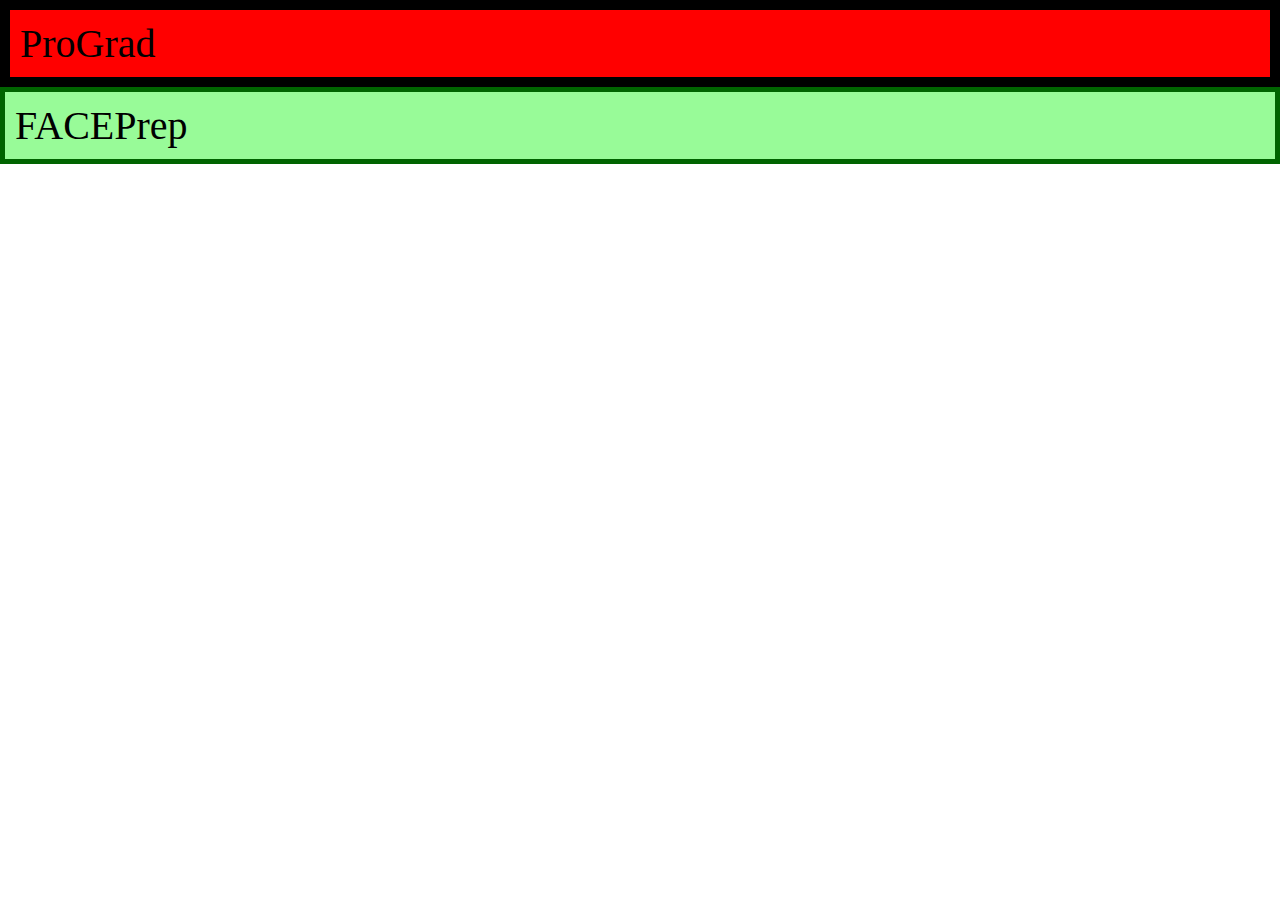
<file: Box_model/index.html>
<!DOCTYPE html>
<html lang="en">

<head>
    <meta charset="UTF-8">
    <meta name="viewport" content="width=device-width, initial-scale=1.0">
    <title>Document</title>
    <style>
        * {
            margin: 0;
            padding: 0;
            font-size: 40px;
        }

        #box1 {
            background-color: red;
            padding: 10px;
            border: 10px solid black;
        }

        #box2 {
            background-color: palegreen;
            padding: 10px;
            border: 5px solid darkgreen;
        }
    </style>
</head>

<body>
    <div id="box1">ProGrad</div>
    <div id="box2">FACEPrep</div>
</body>

</html>
</file>
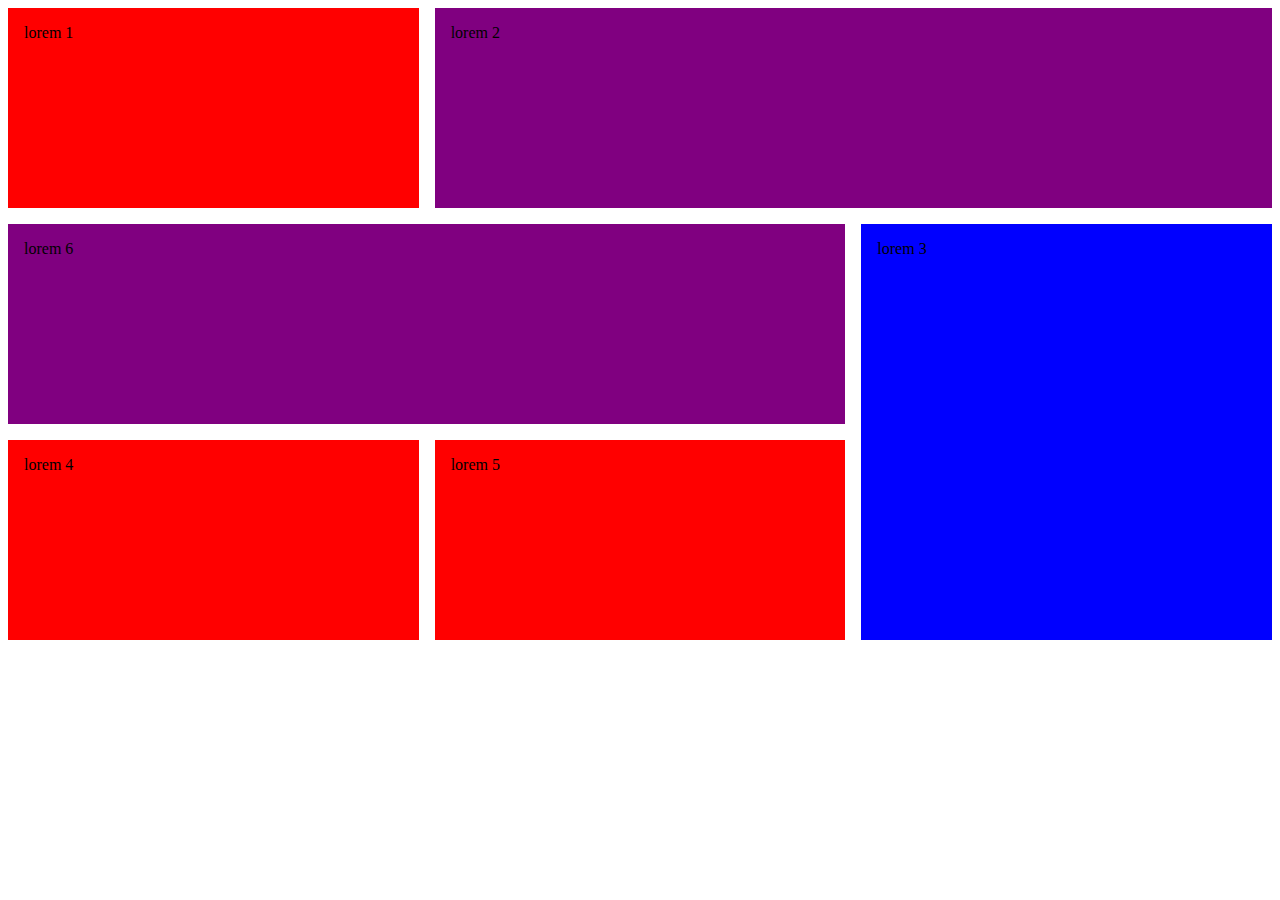
<file: grid_layout/complex.html>
<!DOCTYPE html>
<html lang="en">

<head>
    <meta charset="UTF-8">
    <meta name="viewport" content="width=device-width, initial-scale=1.0">
    <title>Complex</title>
    <style>
        .grid-container {
            display: grid;
            grid-template-columns: repeat(3, 1fr);
            grid-auto-rows: minmax(200px, auto);
            grid-gap: 1em;
        }

        .grid-container>div {
            background-color: grey;
            padding: 1em;
        }

        .grid-container>div:nth-child(even) {
            background-color: lightgrey;
        }

        #box1 {
            background-color: red;
        }

        #box2 {
            background-color: purple;
            grid-column: 2/4;
        }

        #box3 {
            grid-column: 3/4;
            grid-row: 2/4;
            background-color: blue;
        }

        #box4,
        #box5 {
            background-color: red;

        }

        #box6 {
            grid-column: 1/3;
            grid-row: 2/3;
            background-color: purple;
        }
    </style>
</head>

<body>
    <div class="grid-container">
        <div id="box1">lorem 1</div>
        <div id="box2">lorem 2</div>
        <div id="box3">lorem 3</div>
        <div id="box4">lorem 4</div>
        <div id="box5">lorem 5</div>
        <div id="box6">lorem 6</div>
    </div>
</body>

</html>
</file>
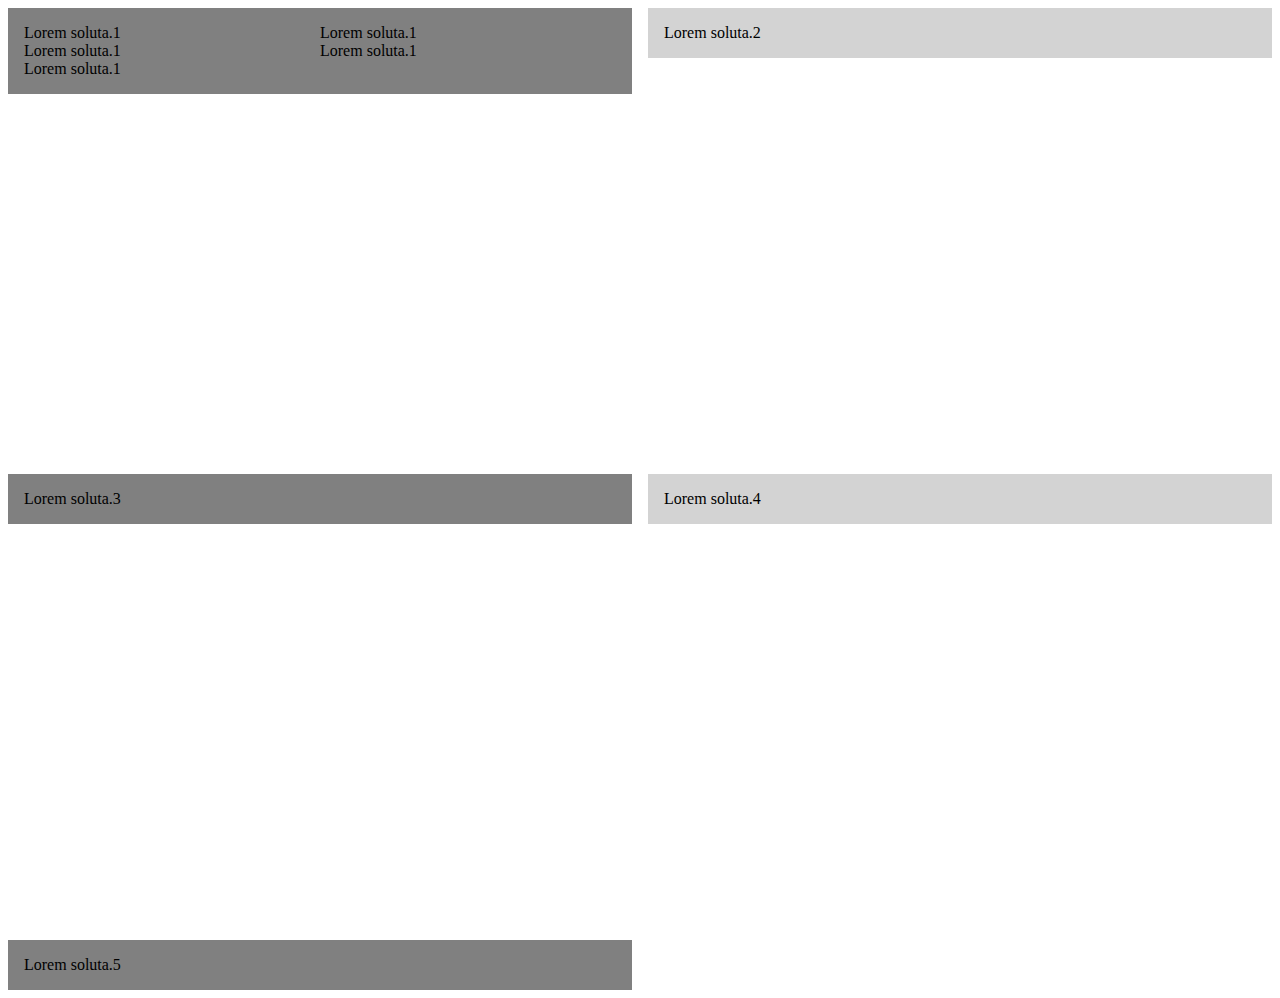
<file: grid_layout/nested.html>
<!DOCTYPE html>
<html lang="en">

<head>
    <meta charset="UTF-8">
    <meta name="viewport" content="width=device-width, initial-scale=1.0">
    <title>Document</title>
    <style>
        .grid-container {
            display: grid;
            grid-template-columns: 1fr 1fr;
            grid-gap: 1em;
            grid-template-rows: 50vh 50vh;
            justify-content: start;
            align-items: start;
        }

        .grid-container>div {
            padding: 1em;
            background-color: gray;
        }

        .grid-container>div:nth-child(even) {
            background-color: lightgray;
        }

        #div1 {
            display: grid;
            grid-template-columns: repeat(2, 1fr);
        }
    </style>
</head>

<body>
    <div class="grid-container">
        <div id="div1">
            <div>Lorem soluta.1</div>
            <div>Lorem soluta.1</div>
            <div>Lorem soluta.1</div>
            <div>Lorem soluta.1</div>
            <div>Lorem soluta.1</div>
        </div>
        <div>Lorem soluta.2</div>
        <div>Lorem soluta.3</div>
        <div>Lorem soluta.4</div>
        <div>Lorem soluta.5</div>
    </div>
</body>

</html>
</file>
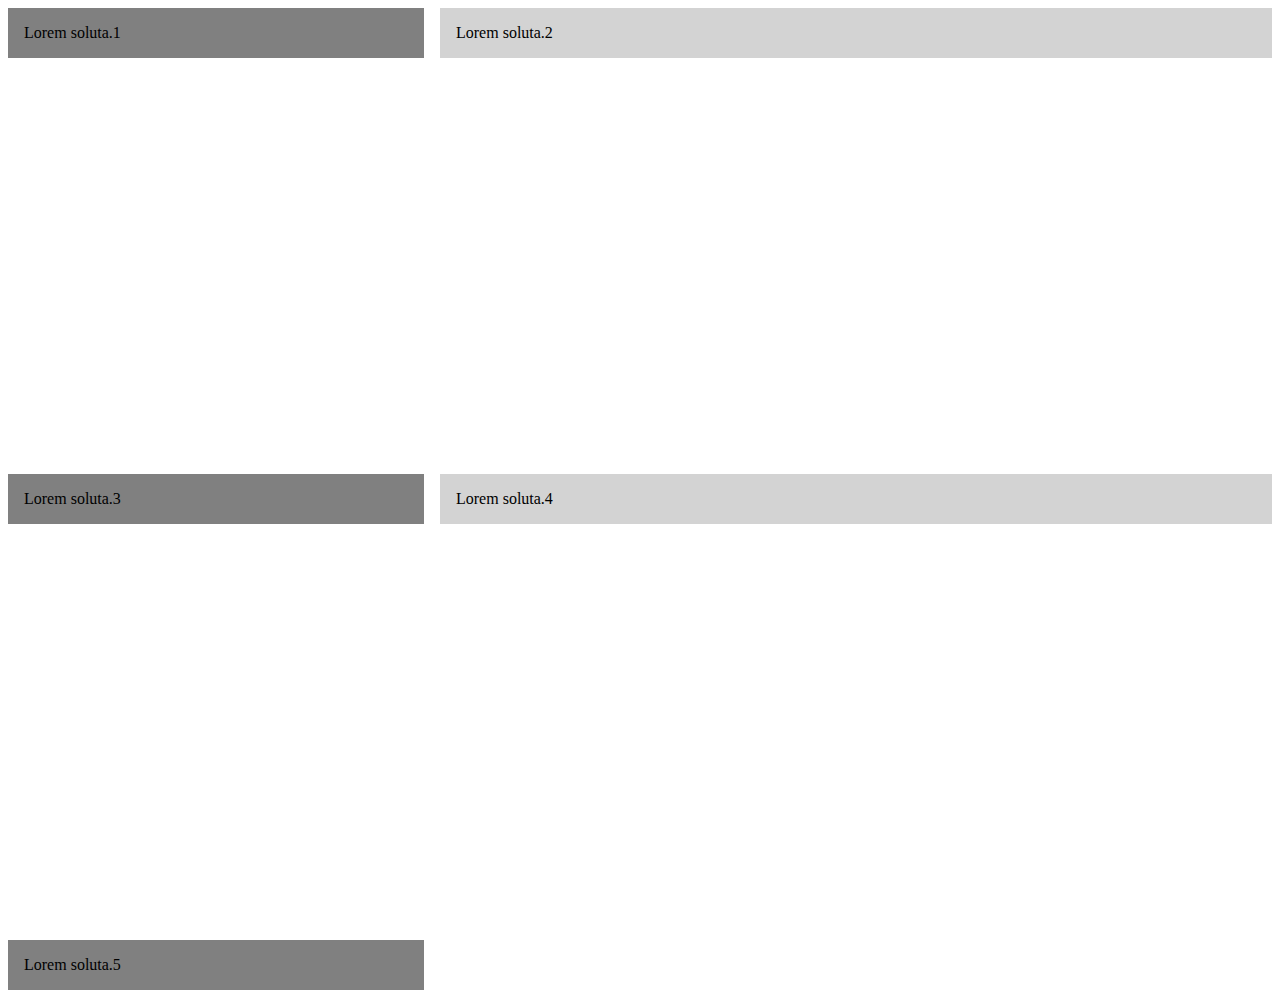
<file: grid_layout/simple.html>
<!DOCTYPE html>
<html lang="en">

<head>
    <meta charset="UTF-8">
    <meta name="viewport" content="width=device-width, initial-scale=1.0">
    <title>Document</title>
    <link rel="stylesheet" href="style.css">
</head>

<body>
    <div class="grid-container">
        <div id="div1">Lorem soluta.1</div>
        <div>Lorem soluta.2</div>
        <div>Lorem soluta.3</div>
        <div>Lorem soluta.4</div>
        <div>Lorem soluta.5</div>
    </div>
</body>

</html>
</file>
<file: grid_layout/style.css>
.grid-container {
    display: grid;
    grid-template-columns: 1fr 2fr;
    grid-gap: 1em;
    grid-template-rows: 50vh 50vh;
    justify-content: start;
    align-items: start;
}




.grid-container>div {
    padding: 1em;
    background-color: gray;
}

.grid-container>div:nth-child(even) {
    background-color: lightgray;
}
</file>
